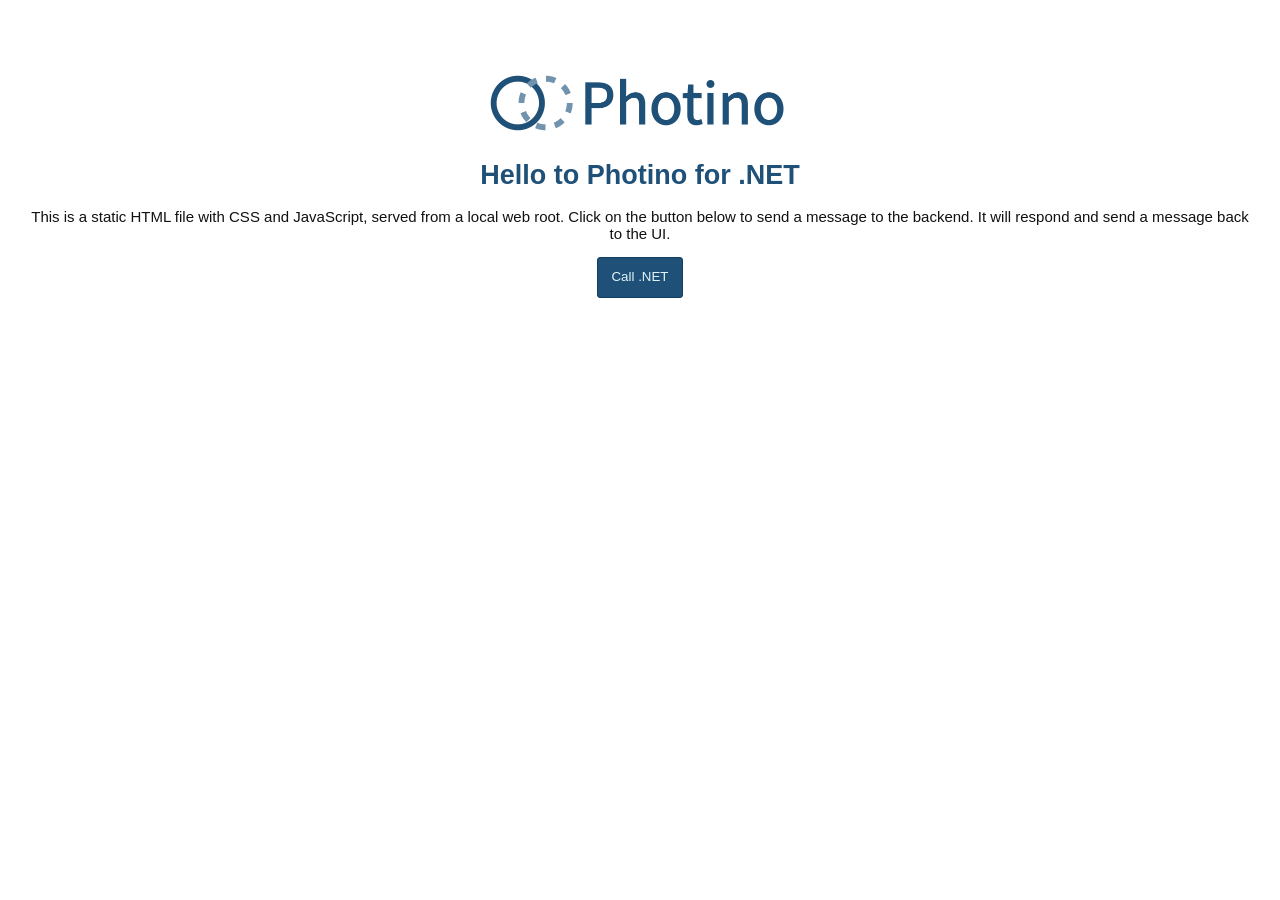
<file: Minesweeper/src/MinesweeperPhotino/wwwroot/index.html>
﻿<!DOCTYPE html>
<html lang="en">
<head>
    <meta charset="UTF-8">
    <meta http-equiv="X-UA-Compatible" content="IE=edge">
    <meta name="viewport" content="width=device-width, initial-scale=1.0">
    <title>Photino for .NET Demo</title>
    <link rel="stylesheet" href="assets/main.css" />
</head>
<body>
    <img src="assets/photino-logo-full.png" alt="Photino" class="logo center" />

    <h1 class="text-center">Hello to Photino for .NET</h1>

    <p class="text-center">
        This is a static HTML file with CSS and JavaScript, served from a local web root. 
        Click on the button below to send a message to the backend. 
        It will respond and send a message back to the UI.
    </p>
    <button class="primary center" onclick="callDotNet()">Call .NET</button>

    <script src="app://dynamic.js"></script>

    <script>
        function callDotNet() {
            window.external.sendMessage('Hi .NET! 🤖');
        }

        window.external.receiveMessage(message => alert(message));
    </script>
</body>
</html>
</file>
<file: Minesweeper/src/MinesweeperPhotino/wwwroot/assets/main.css>
html, body {
    margin: 0;
    padding: 0;
}

body {
    padding: 2em;
    color: #111;
    font-family: 'Noto Sans KR', sans-serif;
    font-size: 15px;
    font-weight: normal;
}

.logo {
    display: block;
    width: 300px;
    height: auto;
    margin: 3em auto 2em;
}

.center {
    margin-left: auto;
    margin-right: auto;
}

.text-center {
    text-align: center;
}

/* Typography */
h1, .h1 {
    margin: 0.67em 0;
    padding: 0;
    font-family: 'Noto Sans KR', sans-serif;
    font-size: 1em;
    font-weight: bold;
    line-height: 1.1em;
}

h1, .h1 {
    color: #1E5078;
    font-size: 1.8em;
}

/* Buttons */
button,
.button,
a.button {
    display: block;
    background: #f6f6f6;
    margin: 1em auto;
    padding: 0.9em 1em 1em;
    color: #1E5078;
    text-align: center;
    text-decoration: none;
    line-height: 1em;
    border-radius: 3px;
    border: 1px solid #e1e1e1;
    cursor: pointer;
}
button,
.button:hover,
a.button:hover {
    background: #f0f0f0;
}
    button.primary,
    .button.primary,
    a.button.primary {
        background: #1E5078;
        color: #e1f3f8;
        border-color: #113d61;
    }
    button.primary:hover,
    .button.primary:hover,
    a.button.primary:hover {
        background: #3f698b;
    }

@media (min-width: 768px) {
    button:not(.center),
    .button:not(.center),
    a.button:not(.center) {
        display: inline-block;
        margin: 0 1em;
    }
}

@media (prefers-color-scheme: dark) {
    button,
    .button,
    a.button {
        background: #333;
        color: #dadada;
        border-color: #2f2f2f;
    }
        button:hover,
        .button:hover,
        a.button:hover {
            background: #444;
            border-color: #333;
        }
}
</file>
